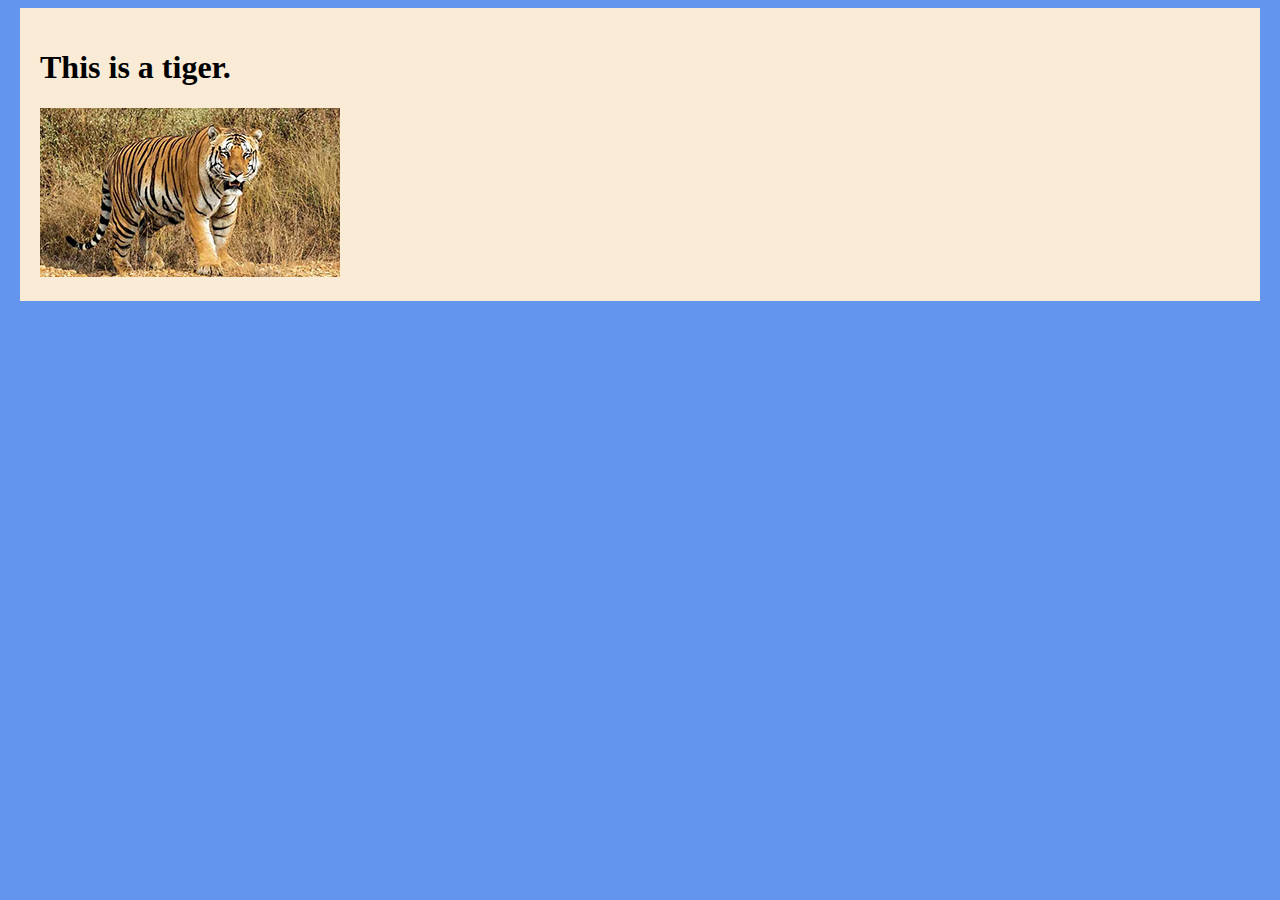
<file: Assignment 1/index.html>
<!doctype html>
<html>

<head>
	<title>Assignment 1</title>
	<link href="css/main.css" type="text/css" rel="stylesheet">
</head>

<body>
	<div class="container">
		<h1>This is a tiger.</h1>
		<img src="images/tiger.jpg" alt="Tiger">
	</div>
</body>

</html>
</file>
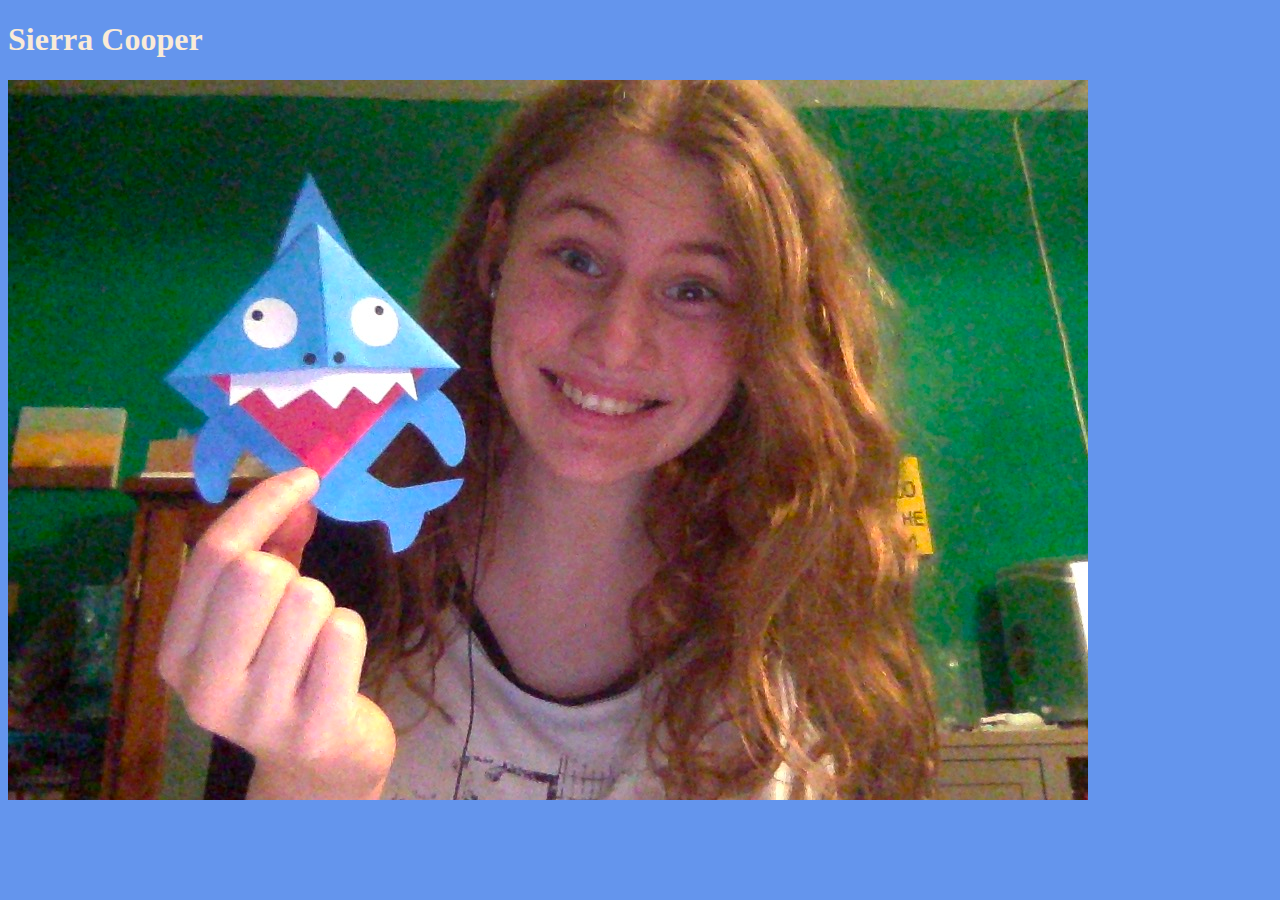
<file: Assignment_1/index.html>
<!doctype html>
<html>

<head>
	<title>Assignment 1</title>
	<link href="css/main.css" type="text/css" rel="stylesheet">
</head>

<body>
	<h1>Sierra Cooper</h1>
	<img src="images/shark.jpg" alt="Tiger">
</body>

</html>
</file>
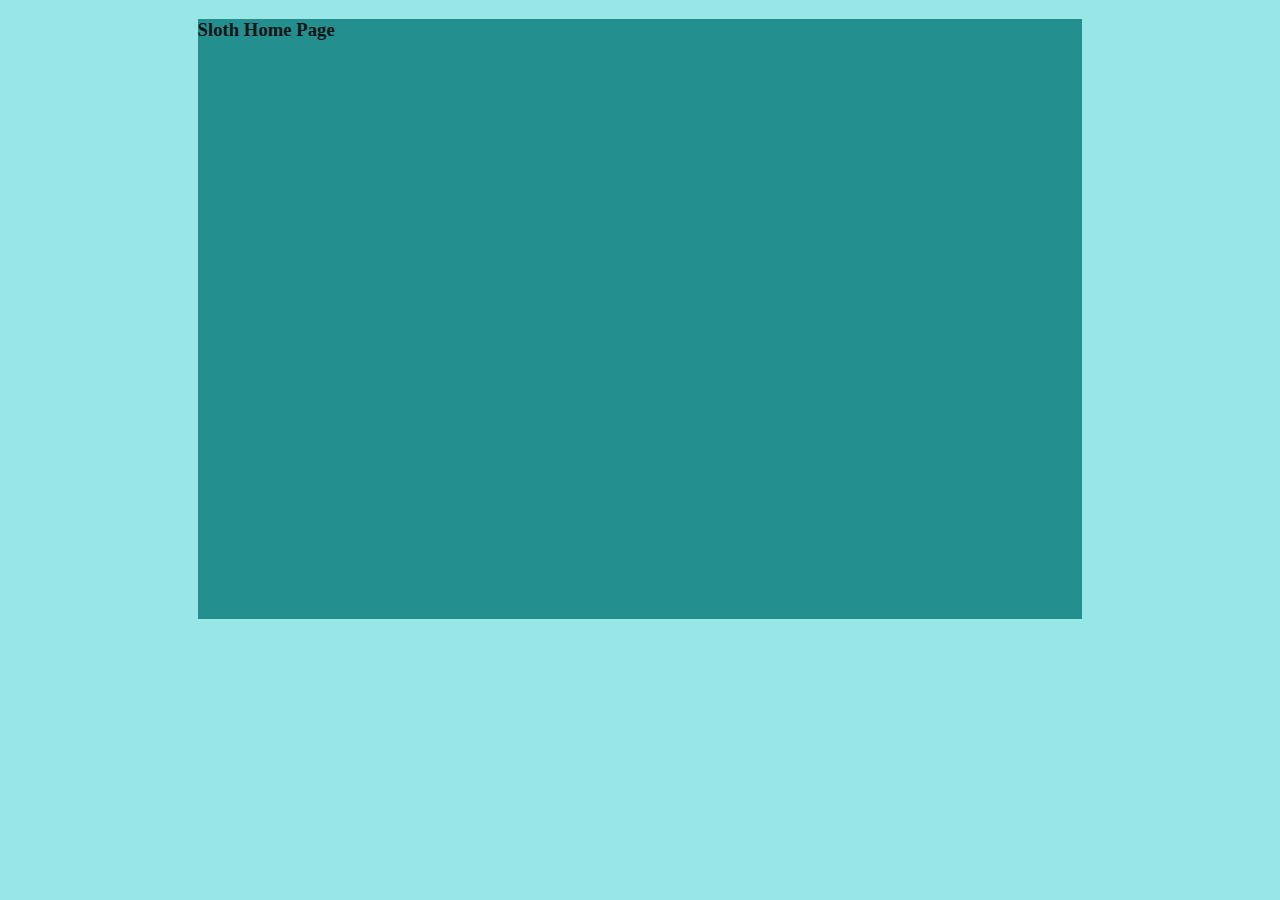
<file: exercise_2/index.html>
<!DOCTYPE html>

<head>
	<title>exercise 2</title>
	<link href="css/main.css" type="text/css" rel="stylesheet">
</head>

<body>
	<div class="seventy-wide">
		<h3> Sloth Home Page</h3>

		<div class="fity-wide">
			<h3></h3>

		</div>




	</div>
</body>
</file>
<file: Assignment 1/css/main.css>
body {
	background-color: cornflowerblue;
}

.container {
	background-color: antiquewhite;
	width: 1200px;
	margin: 0 auto 80px auto;
	padding: 20px;
}
</file>
<file: Assignment_1/css/main.css>
body {
	background-color: cornflowerblue;
	color: antiquewhite;
}

.container {
	background-color: antiquewhite;
	width: 1200px;
	margin: 0 auto 80px auto;
	padding: 20px;
}
</file>
<file: exercise_2/css/main.css>
body {
	background-color: #99e6e6;
}




.seventy-wide {
	background-color: #248f8f;
	color: #051414;
	height: 600px;
	margin: 0 auto;
	width: 70%;

}

.fifty-wide {
	background-color: aliceblue;
	color: #051414;
	height: auto;
	margin: 0 auto;
	width: 50%;
}
</file>
